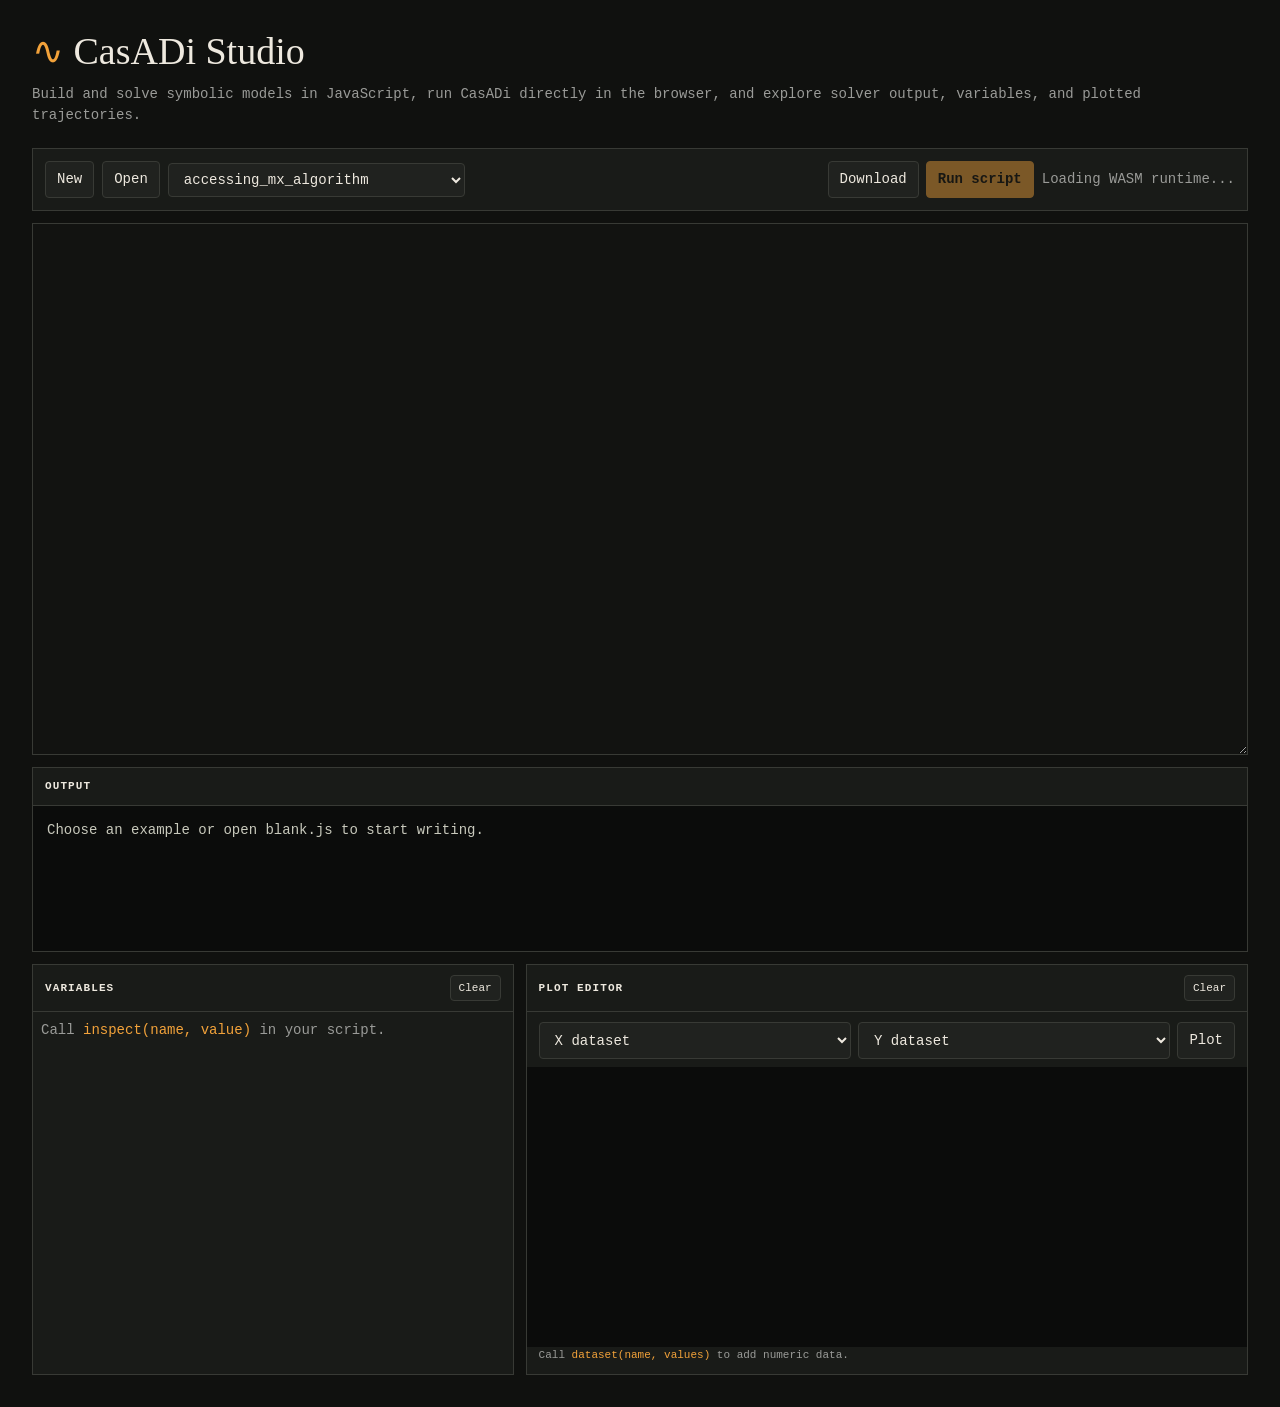
<file: index.html>
<!doctype html>
<html lang="en">
<head>
<meta charset="utf-8">
  <title>CasADi Studio | Browser Optimization IDE</title>
  <link rel="stylesheet" href="style.css">
</head>
<body>
<main>
<h1><span>∿</span> CasADi Studio</h1>
<p>Build and solve symbolic models in JavaScript, run CasADi directly in the browser, and explore solver output, variables, and plotted trajectories.</p>
    <div class="toolbar">
      <button id="new-script">New</button>
      <button id="upload-script">Open</button>
      <input id="file-input" type="file" accept=".js,text/javascript" hidden>
      <select id="script-choice" aria-label="Choose an example"></select>
      <div class="actions">
        <button id="download-script">Download</button>
        <button id="editor-run" class="primary" disabled>Run script</button>
      </div>
      <span id="editor-status" class="status">Loading WASM runtime...</span>
    </div>
<div class="panel editor"><div id="line-numbers" class="line-numbers"></div><textarea id="code-editor" spellcheck="false" aria-label="CasADi JavaScript editor"></textarea></div>
    <div class="panel output">
      <h2>Output <span id="run-time" class="status"></span></h2>
      <pre id="editor-output">Choose an example or open blank.js to start writing.</pre>
    </div>

    <section class="inspector-grid">
      <div class="panel inspector">
        <div class="panel-heading"><h2>Variables</h2><button id="clear-variables">Clear</button></div>
        <div id="variables" class="variables"><span class="muted">Call <code>inspect(name, value)</code> in your script.</span></div>
      </div>
      <div class="panel inspector">
        <div class="panel-heading"><h2>Plot editor</h2><button id="clear-plot">Clear</button></div>
        <div class="plot-controls">
          <select id="x-dataset" aria-label="X dataset"><option value="">X dataset</option></select>
          <select id="y-dataset" aria-label="Y dataset"><option value="">Y dataset</option></select>
          <button id="plot-data">Plot</button>
        </div>
        <canvas id="plot" width="700" height="280" aria-label="Dataset plot"></canvas>
        <p class="plot-help">Call <code>dataset(name, values)</code> to add numeric data.</p>
      </div>
    </section>
</main>
  <script src="app.js?v=20260911-2"></script>
</body>
</html>
</file>
<file: style.css>
:root {
  color-scheme: dark;
  --background: #10110f;
  --panel: #191b18;
  --line: #383a35;
  --text: #eee9df;
  --muted: #9a9b98;
  --accent: #f2a23a;
  --error: #e88979;
}

* { box-sizing: border-box; }

body {
  margin: 0;
  padding: 32px;
  min-width: 320px;
  color: var(--text);
  background: var(--background);
  font: 14px/1.5 ui-monospace, Menlo, Consolas, monospace;
}

main { max-width: 1250px; margin: auto; }
h1 { margin: 0 0 8px; font: 400 38px/1 Georgia, serif; }
h1 span, code { color: var(--accent); }
p, .status { color: var(--muted); }

.toolbar, .panel { border: 1px solid var(--line); background: var(--panel); }
.toolbar { display: flex; align-items: center; gap: 8px; padding: 12px; margin: 22px 0 12px; }
select, button { color: var(--text); border: 1px solid var(--line); border-radius: 4px; background: #20221f; padding: 7px 11px; font: inherit; }
button { cursor: pointer; }
button:hover:not(:disabled) { border-color: var(--accent); color: var(--accent); }
button:disabled { cursor: wait; opacity: .45; }
.primary { color: #16130e; border-color: var(--accent); background: var(--accent); font-weight: bold; }
.actions { display: flex; gap: 7px; margin-left: auto; }

.editor { display: grid; grid-template-columns: 42px 1fr; min-height: 530px; background: #121311; }
.line-numbers { padding: 14px 8px; color: #5d6059; text-align: right; white-space: pre; line-height: 1.6; user-select: none; overflow: hidden; }
textarea { width: 100%; min-height: 530px; padding: 14px 16px 14px 0; resize: vertical; border: 0; outline: 0; color: #d8d8cc; background: transparent; font: 13px/1.6 inherit; tab-size: 2; white-space: pre; }

.output { margin-top: 12px; }
.output h2 { padding: 10px 12px; margin: 0; border-bottom: 1px solid var(--line); font-size: 11px; letter-spacing: .1em; text-transform: uppercase; }
pre { min-height: 145px; max-height: 400px; overflow: auto; padding: 14px; margin: 0; color: #c8c9bc; background: #0b0c0b; white-space: pre-wrap; word-break: break-word; }
.error { color: var(--error); }
.muted { color: var(--muted); }
.inspector-grid { display: grid; grid-template-columns: minmax(260px, .8fr) minmax(420px, 1.2fr); gap: 12px; margin-top: 12px; }
.inspector { min-width: 0; }
.panel-heading { display: flex; align-items: center; justify-content: space-between; padding: 10px 12px; border-bottom: 1px solid var(--line); }
.panel-heading h2 { margin: 0; font-size: 11px; letter-spacing: .1em; text-transform: uppercase; }
.panel-heading button { padding: 4px 8px; font-size: 11px; }
.variables { min-height: 280px; max-height: 380px; overflow: auto; padding: 8px; }
.variable { display: grid; grid-template-columns: 1fr auto; gap: 8px; padding: 9px 4px; border-bottom: 1px solid var(--line); }
.variable-name { color: var(--accent); }
.variable-value { grid-column: 1 / -1; max-height: 110px; overflow: auto; margin: 0; color: var(--text); white-space: pre-wrap; word-break: break-word; }
.variable-actions { display: flex; gap: 4px; }
.variable-actions button { padding: 2px 6px; font-size: 11px; }
.plot-controls { display: flex; gap: 7px; padding: 10px 12px 0; }
.plot-controls select { min-width: 0; flex: 1; }
#plot { display: block; width: 100%; height: 280px; margin-top: 8px; background: #0b0c0b; }
.plot-help { margin: 0; padding: 0 12px 10px; font-size: 11px; }

@media (max-width: 650px) {
  body { padding: 18px; }
  h1 { font-size: 30px; }
  .toolbar { align-items: stretch; flex-direction: column; }
  select { width: 100%; }
  .actions { margin-left: 0; }
  .actions button { flex: 1; }
  .inspector-grid { grid-template-columns: 1fr; }
  .plot-controls { flex-wrap: wrap; }
  .plot-controls select { flex-basis: 40%; }
}
</file>
